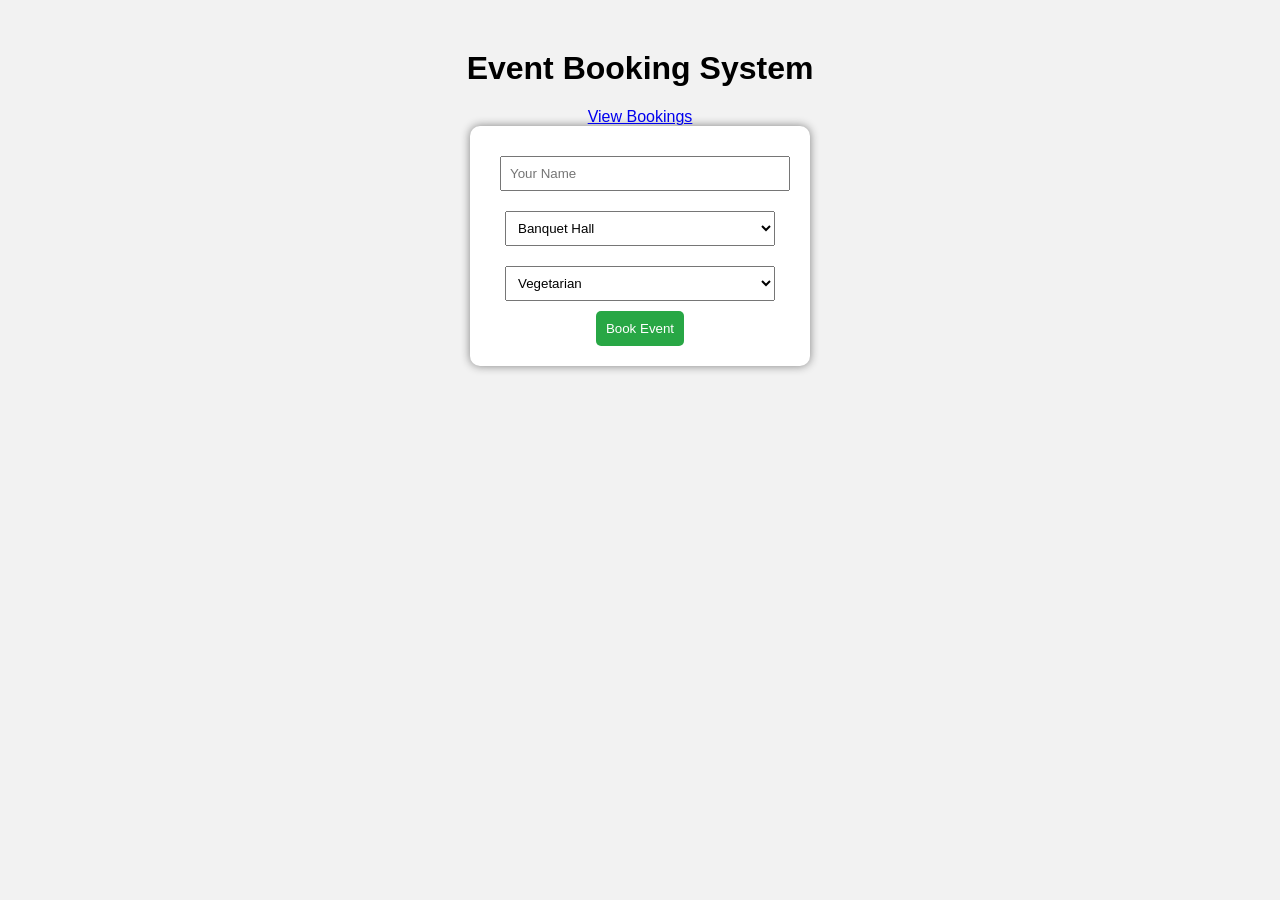
<file: index.html>
<!DOCTYPE html>
<html>
<head>
<title>Event Management System</title>
<link rel="stylesheet" href="style.css">
</head>

<body>

<h1>Event Booking System</h1>

<a href="dashboard.html">View Bookings</a>

<form id="bookingForm">

<input type="text" id="name" placeholder="Your Name" required>

<select id="venue">
<option>Banquet Hall</option>
<option>Outdoor Garden</option>
<option>Conference Hall</option>
</select>

<select id="catering">
<option>Vegetarian</option>
<option>Non-Vegetarian</option>
</select>

<button type="submit">Book Event</button>

</form>

<script src="script.js"></script>

</body>
</html>
</file>
<file: style.css>
body{
font-family: Arial;
text-align:center;
background:#f2f2f2;
margin-top:50px;
}

form{
background:white;
padding:20px;
width:300px;
margin:auto;
border-radius:10px;
box-shadow:0px 0px 10px gray;
}

input,select{
width:90%;
padding:8px;
margin:10px;
}

button{
background:#28a745;
color:white;
padding:10px;
border:none;
border-radius:5px;
}
</file>
